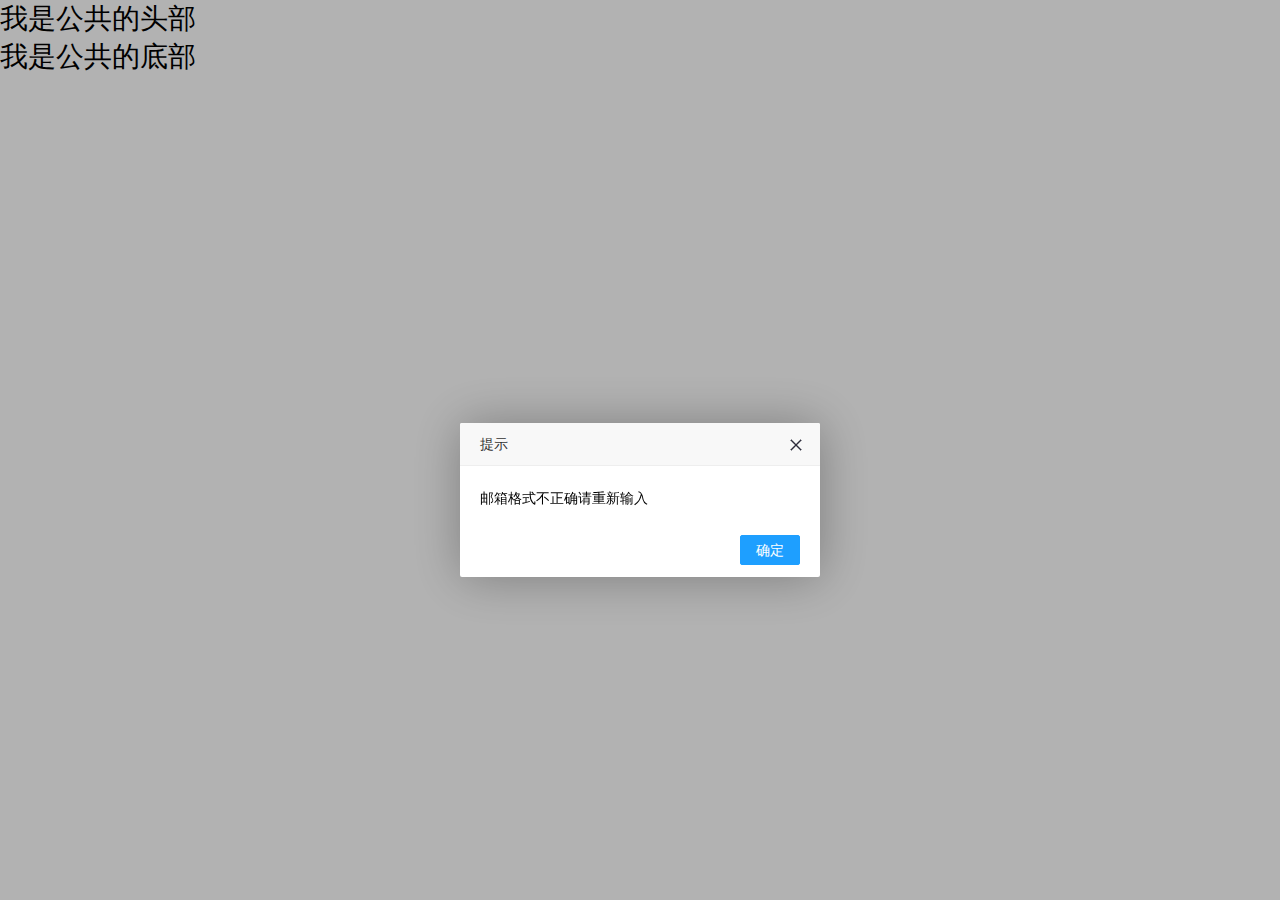
<file: pcTemplate/index.html>
<!--
 * @Description: 模板页面
 * @fileName: index.html
 * @Author: LiSuwan
 * @Date: 2020-01-09 11:27:04
 * @LastEditors: longhaiyan
 * @LastEditTime: 2020-04-13 08:47:32
 -->
<!DOCTYPE html>
<html lang="en">

<head>
    <meta charset="UTF-8">
    <meta name="viewport" content="width=device-width, initial-scale=1.0">
    <meta http-equiv="X-UA-Compatible" content="ie=edge">
    <meta name="Author" content="南京贞观互联网科技有限公司,http://www.chemguan.com/">
    <meta name="copyright" content="">
    <title>模板页面</title>
    <script type="text/javascript" src="lib/jquery-1.9.1.min.js"></script>
    <!-- 写响应式网站引入bootstrap.min.js,非响应式不需要引入 -->
    <script type="text/javascript" src="lib/bootstrap.min.js"></script>
    <link rel="stylesheet" href="lib/layui/css/layui.css">
    <script type="text/javascript" src="lib/layui/layui.all.js"></script>
    <script type="text/javascript" src="js/utils/regExp.js"></script>
    <script type="text/javascript" src="js/utils/util.js"></script>
    <script type="text/javascript" src="js/utils/http.js"></script>
    <script type="text/javascript">
        $(function () {
            $("#header").load("./include/top.html");
            $("#footer").load("./include/bottom.html");
        })
    </script>
    <!--[if lt IE 9]>
        <script type="text/javascript" src="lib/html5shiv.v3.72.min.js"></script>
        <script type="text/javascript" src="lib/respond.min.js"></script>
    <![endif]-->
</head>

<body>
    <!--头部 开始-->
    <div id="header"></div>
    <!--头部 结束-->


    <!--底部 开始-->
    <div id="footer"></div>
    <!--底部 结束-->
    <script type="text/javascript">
    /**
         * @Description: 
         * @Author: LiSuwan
         * @Date: 2020-01-10 11:46:11
         * @param {type} 
         * @return: 
         */
        checkEmail(1234) //调用util.js的方法示例 使用的时候需要删除
    </script>
</body>

</html>
</file>
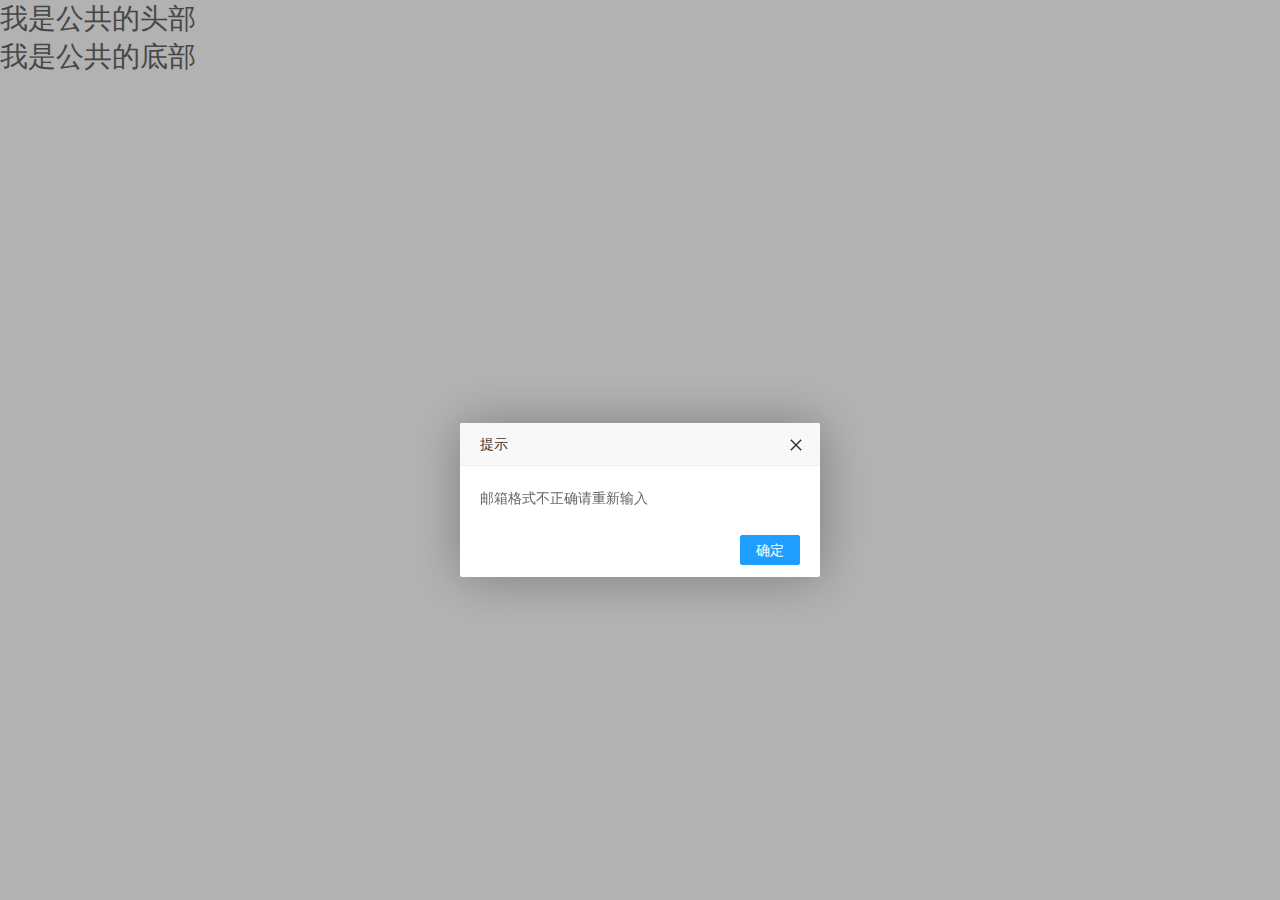
<file: pcTemplate/模板.html>
<!--
 * @Description: 模板页面
 * @fileName: index.html
 * @Author: LiSuwan
 * @Date: 2020-01-09 11:27:04
 * @LastEditors: CaoChen
 * @LastEditTime: 2020-04-13 20:40:57
 -->
<!DOCTYPE html>
<html lang="en">

<head>
    <meta charset="UTF-8">
    <meta name="viewport" content="width=device-width, initial-scale=1.0">
    <meta http-equiv="X-UA-Compatible" content="ie=edge">
    <meta name="Author" content="南京贞观互联网科技有限公司,http://www.chemguan.com/">
    <meta name="copyright" content="九州奇士">
    <title>模板页面</title>
    <script type="text/javascript" src="lib/jquery-1.9.1.min.js"></script>
    <!-- 写响应式网站引入bootstrap.min.js,非响应式不需要引入 -->
    <script type="text/javascript" src="lib/bootstrap.min.js"></script>
    <link rel="stylesheet" href="lib/layui/css/layui.css">
    <script type="text/javascript" src="lib/layui/layui.all.js"></script>
    <script type="text/javascript" src="js/utils/regExp.js"></script>
    <script type="text/javascript" src="js/utils/util.js"></script>
    <script type="text/javascript" src="js/utils/http.js"></script>
    <link rel="shortcut icon" href="images/favicon.ico" />
    <link rel="stylesheet" href="css/base.css">
    <link rel="stylesheet" href="css/pulicStyle.css">
    <script type="text/javascript">
        $(function () {
            $("#header").load("./include/top.html");
            $("#footer").load("./include/bottom.html");
        })
    </script>
    <!--[if lt IE 9]>
        <script type="text/javascript" src="lib/html5shiv.v3.72.min.js"></script>
        <script type="text/javascript" src="lib/respond.min.js"></script>
    <![endif]-->
</head>

<body>
    <!--头部 开始-->
    <div id="header"></div>
    <!--头部 结束-->


    <!--底部 开始-->
    <div id="footer"></div>
    <!--底部 结束-->
    <script type="text/javascript">
    /**
         * @Description: 
         * @Author: LiSuwan
         * @Date: 2020-01-10 11:46:11
         * @param {type} 
         * @return: 
         */
        checkEmail(1234) //调用util.js的方法示例 使用的时候需要删除
    </script>
</body>

</html>
</file>
<file: pcTemplate/lib/layui/css/layui.css>
/** layui-v2.5.5 MIT License By https://www.layui.com */
 .layui-inline,img{display:inline-block;vertical-align:middle}h1,h2,h3,h4,h5,h6{font-weight:400}.layui-edge,.layui-header,.layui-inline,.layui-main{position:relative}.layui-body,.layui-edge,.layui-elip{overflow:hidden}.layui-btn,.layui-edge,.layui-inline,img{vertical-align:middle}.layui-btn,.layui-disabled,.layui-icon,.layui-unselect{-moz-user-select:none;-webkit-user-select:none;-ms-user-select:none}.layui-elip,.layui-form-checkbox span,.layui-form-pane .layui-form-label{text-overflow:ellipsis;white-space:nowrap}.layui-breadcrumb,.layui-tree-btnGroup{visibility:hidden}blockquote,body,button,dd,div,dl,dt,form,h1,h2,h3,h4,h5,h6,input,li,ol,p,pre,td,textarea,th,ul{margin:0;padding:0;-webkit-tap-highlight-color:rgba(0,0,0,0)}a:active,a:hover{outline:0}img{border:none}li{list-style:none}table{border-collapse:collapse;border-spacing:0}h4,h5,h6{font-size:100%}button,input,optgroup,option,select,textarea{font-family:inherit;font-size:inherit;font-style:inherit;font-weight:inherit;outline:0}pre{white-space:pre-wrap;white-space:-moz-pre-wrap;white-space:-pre-wrap;white-space:-o-pre-wrap;word-wrap:break-word}body{line-height:24px;font:14px Helvetica Neue,Helvetica,PingFang SC,Tahoma,Arial,sans-serif}hr{height:1px;margin:10px 0;border:0;clear:both}a{color:#333;text-decoration:none}a:hover{color:#777}a cite{font-style:normal;*cursor:pointer}.layui-border-box,.layui-border-box *{box-sizing:border-box}.layui-box,.layui-box *{box-sizing:content-box}.layui-clear{clear:both;*zoom:1}.layui-clear:after{content:'\20';clear:both;*zoom:1;display:block;height:0}.layui-inline{*display:inline;*zoom:1}.layui-edge{display:inline-block;width:0;height:0;border-width:6px;border-style:dashed;border-color:transparent}.layui-edge-top{top:-4px;border-bottom-color:#999;border-bottom-style:solid}.layui-edge-right{border-left-color:#999;border-left-style:solid}.layui-edge-bottom{top:2px;border-top-color:#999;border-top-style:solid}.layui-edge-left{border-right-color:#999;border-right-style:solid}.layui-disabled,.layui-disabled:hover{color:#d2d2d2!important;cursor:not-allowed!important}.layui-circle{border-radius:100%}.layui-show{display:block!important}.layui-hide{display:none!important}@font-face{font-family:layui-icon;src:url(../font/iconfont.eot?v=250);src:url(../font/iconfont.eot?v=250#iefix) format('embedded-opentype'),url(../font/iconfont.woff2?v=250) format('woff2'),url(../font/iconfont.woff?v=250) format('woff'),url(../font/iconfont.ttf?v=250) format('truetype'),url(../font/iconfont.svg?v=250#layui-icon) format('svg')}.layui-icon{font-family:layui-icon!important;font-size:16px;font-style:normal;-webkit-font-smoothing:antialiased;-moz-osx-font-smoothing:grayscale}.layui-icon-reply-fill:before{content:"\e611"}.layui-icon-set-fill:before{content:"\e614"}.layui-icon-menu-fill:before{content:"\e60f"}.layui-icon-search:before{content:"\e615"}.layui-icon-share:before{content:"\e641"}.layui-icon-set-sm:before{content:"\e620"}.layui-icon-engine:before{content:"\e628"}.layui-icon-close:before{content:"\1006"}.layui-icon-close-fill:before{content:"\1007"}.layui-icon-chart-screen:before{content:"\e629"}.layui-icon-star:before{content:"\e600"}.layui-icon-circle-dot:before{content:"\e617"}.layui-icon-chat:before{content:"\e606"}.layui-icon-release:before{content:"\e609"}.layui-icon-list:before{content:"\e60a"}.layui-icon-chart:before{content:"\e62c"}.layui-icon-ok-circle:before{content:"\1005"}.layui-icon-layim-theme:before{content:"\e61b"}.layui-icon-table:before{content:"\e62d"}.layui-icon-right:before{content:"\e602"}.layui-icon-left:before{content:"\e603"}.layui-icon-cart-simple:before{content:"\e698"}.layui-icon-face-cry:before{content:"\e69c"}.layui-icon-face-smile:before{content:"\e6af"}.layui-icon-survey:before{content:"\e6b2"}.layui-icon-tree:before{content:"\e62e"}.layui-icon-upload-circle:before{content:"\e62f"}.layui-icon-add-circle:before{content:"\e61f"}.layui-icon-download-circle:before{content:"\e601"}.layui-icon-templeate-1:before{content:"\e630"}.layui-icon-util:before{content:"\e631"}.layui-icon-face-surprised:before{content:"\e664"}.layui-icon-edit:before{content:"\e642"}.layui-icon-speaker:before{content:"\e645"}.layui-icon-down:before{content:"\e61a"}.layui-icon-file:before{content:"\e621"}.layui-icon-layouts:before{content:"\e632"}.layui-icon-rate-half:before{content:"\e6c9"}.layui-icon-add-circle-fine:before{content:"\e608"}.layui-icon-prev-circle:before{content:"\e633"}.layui-icon-read:before{content:"\e705"}.layui-icon-404:before{content:"\e61c"}.layui-icon-carousel:before{content:"\e634"}.layui-icon-help:before{content:"\e607"}.layui-icon-code-circle:before{content:"\e635"}.layui-icon-water:before{content:"\e636"}.layui-icon-username:before{content:"\e66f"}.layui-icon-find-fill:before{content:"\e670"}.layui-icon-about:before{content:"\e60b"}.layui-icon-location:before{content:"\e715"}.layui-icon-up:before{content:"\e619"}.layui-icon-pause:before{content:"\e651"}.layui-icon-date:before{content:"\e637"}.layui-icon-layim-uploadfile:before{content:"\e61d"}.layui-icon-delete:before{content:"\e640"}.layui-icon-play:before{content:"\e652"}.layui-icon-top:before{content:"\e604"}.layui-icon-friends:before{content:"\e612"}.layui-icon-refresh-3:before{content:"\e9aa"}.layui-icon-ok:before{content:"\e605"}.layui-icon-layer:before{content:"\e638"}.layui-icon-face-smile-fine:before{content:"\e60c"}.layui-icon-dollar:before{content:"\e659"}.layui-icon-group:before{content:"\e613"}.layui-icon-layim-download:before{content:"\e61e"}.layui-icon-picture-fine:before{content:"\e60d"}.layui-icon-link:before{content:"\e64c"}.layui-icon-diamond:before{content:"\e735"}.layui-icon-log:before{content:"\e60e"}.layui-icon-rate-solid:before{content:"\e67a"}.layui-icon-fonts-del:before{content:"\e64f"}.layui-icon-unlink:before{content:"\e64d"}.layui-icon-fonts-clear:before{content:"\e639"}.layui-icon-triangle-r:before{content:"\e623"}.layui-icon-circle:before{content:"\e63f"}.layui-icon-radio:before{content:"\e643"}.layui-icon-align-center:before{content:"\e647"}.layui-icon-align-right:before{content:"\e648"}.layui-icon-align-left:before{content:"\e649"}.layui-icon-loading-1:before{content:"\e63e"}.layui-icon-return:before{content:"\e65c"}.layui-icon-fonts-strong:before{content:"\e62b"}.layui-icon-upload:before{content:"\e67c"}.layui-icon-dialogue:before{content:"\e63a"}.layui-icon-video:before{content:"\e6ed"}.layui-icon-headset:before{content:"\e6fc"}.layui-icon-cellphone-fine:before{content:"\e63b"}.layui-icon-add-1:before{content:"\e654"}.layui-icon-face-smile-b:before{content:"\e650"}.layui-icon-fonts-html:before{content:"\e64b"}.layui-icon-form:before{content:"\e63c"}.layui-icon-cart:before{content:"\e657"}.layui-icon-camera-fill:before{content:"\e65d"}.layui-icon-tabs:before{content:"\e62a"}.layui-icon-fonts-code:before{content:"\e64e"}.layui-icon-fire:before{content:"\e756"}.layui-icon-set:before{content:"\e716"}.layui-icon-fonts-u:before{content:"\e646"}.layui-icon-triangle-d:before{content:"\e625"}.layui-icon-tips:before{content:"\e702"}.layui-icon-picture:before{content:"\e64a"}.layui-icon-more-vertical:before{content:"\e671"}.layui-icon-flag:before{content:"\e66c"}.layui-icon-loading:before{content:"\e63d"}.layui-icon-fonts-i:before{content:"\e644"}.layui-icon-refresh-1:before{content:"\e666"}.layui-icon-rmb:before{content:"\e65e"}.layui-icon-home:before{content:"\e68e"}.layui-icon-user:before{content:"\e770"}.layui-icon-notice:before{content:"\e667"}.layui-icon-login-weibo:before{content:"\e675"}.layui-icon-voice:before{content:"\e688"}.layui-icon-upload-drag:before{content:"\e681"}.layui-icon-login-qq:before{content:"\e676"}.layui-icon-snowflake:before{content:"\e6b1"}.layui-icon-file-b:before{content:"\e655"}.layui-icon-template:before{content:"\e663"}.layui-icon-auz:before{content:"\e672"}.layui-icon-console:before{content:"\e665"}.layui-icon-app:before{content:"\e653"}.layui-icon-prev:before{content:"\e65a"}.layui-icon-website:before{content:"\e7ae"}.layui-icon-next:before{content:"\e65b"}.layui-icon-component:before{content:"\e857"}.layui-icon-more:before{content:"\e65f"}.layui-icon-login-wechat:before{content:"\e677"}.layui-icon-shrink-right:before{content:"\e668"}.layui-icon-spread-left:before{content:"\e66b"}.layui-icon-camera:before{content:"\e660"}.layui-icon-note:before{content:"\e66e"}.layui-icon-refresh:before{content:"\e669"}.layui-icon-female:before{content:"\e661"}.layui-icon-male:before{content:"\e662"}.layui-icon-password:before{content:"\e673"}.layui-icon-senior:before{content:"\e674"}.layui-icon-theme:before{content:"\e66a"}.layui-icon-tread:before{content:"\e6c5"}.layui-icon-praise:before{content:"\e6c6"}.layui-icon-star-fill:before{content:"\e658"}.layui-icon-rate:before{content:"\e67b"}.layui-icon-template-1:before{content:"\e656"}.layui-icon-vercode:before{content:"\e679"}.layui-icon-cellphone:before{content:"\e678"}.layui-icon-screen-full:before{content:"\e622"}.layui-icon-screen-restore:before{content:"\e758"}.layui-icon-cols:before{content:"\e610"}.layui-icon-export:before{content:"\e67d"}.layui-icon-print:before{content:"\e66d"}.layui-icon-slider:before{content:"\e714"}.layui-icon-addition:before{content:"\e624"}.layui-icon-subtraction:before{content:"\e67e"}.layui-icon-service:before{content:"\e626"}.layui-icon-transfer:before{content:"\e691"}.layui-main{width:1140px;margin:0 auto}.layui-header{z-index:1000;height:60px}.layui-header a:hover{transition:all .5s;-webkit-transition:all .5s}.layui-side{position:fixed;left:0;top:0;bottom:0;z-index:999;width:200px;overflow-x:hidden}.layui-side-scroll{position:relative;width:220px;height:100%;overflow-x:hidden}.layui-body{position:absolute;left:200px;right:0;top:0;bottom:0;z-index:998;width:auto;overflow-y:auto;box-sizing:border-box}.layui-layout-body{overflow:hidden}.layui-layout-admin .layui-header{background-color:#23262E}.layui-layout-admin .layui-side{top:60px;width:200px;overflow-x:hidden}.layui-layout-admin .layui-body{position:fixed;top:60px;bottom:44px}.layui-layout-admin .layui-main{width:auto;margin:0 15px}.layui-layout-admin .layui-footer{position:fixed;left:200px;right:0;bottom:0;height:44px;line-height:44px;padding:0 15px;background-color:#eee}.layui-layout-admin .layui-logo{position:absolute;left:0;top:0;width:200px;height:100%;line-height:60px;text-align:center;color:#009688;font-size:16px}.layui-layout-admin .layui-header .layui-nav{background:0 0}.layui-layout-left{position:absolute!important;left:200px;top:0}.layui-layout-right{position:absolute!important;right:0;top:0}.layui-container{position:relative;margin:0 auto;padding:0 15px;box-sizing:border-box}.layui-fluid{position:relative;margin:0 auto;padding:0 15px}.layui-row:after,.layui-row:before{content:'';display:block;clear:both}.layui-col-lg1,.layui-col-lg10,.layui-col-lg11,.layui-col-lg12,.layui-col-lg2,.layui-col-lg3,.layui-col-lg4,.layui-col-lg5,.layui-col-lg6,.layui-col-lg7,.layui-col-lg8,.layui-col-lg9,.layui-col-md1,.layui-col-md10,.layui-col-md11,.layui-col-md12,.layui-col-md2,.layui-col-md3,.layui-col-md4,.layui-col-md5,.layui-col-md6,.layui-col-md7,.layui-col-md8,.layui-col-md9,.layui-col-sm1,.layui-col-sm10,.layui-col-sm11,.layui-col-sm12,.layui-col-sm2,.layui-col-sm3,.layui-col-sm4,.layui-col-sm5,.layui-col-sm6,.layui-col-sm7,.layui-col-sm8,.layui-col-sm9,.layui-col-xs1,.layui-col-xs10,.layui-col-xs11,.layui-col-xs12,.layui-col-xs2,.layui-col-xs3,.layui-col-xs4,.layui-col-xs5,.layui-col-xs6,.layui-col-xs7,.layui-col-xs8,.layui-col-xs9{position:relative;display:block;box-sizing:border-box}.layui-col-xs1,.layui-col-xs10,.layui-col-xs11,.layui-col-xs12,.layui-col-xs2,.layui-col-xs3,.layui-col-xs4,.layui-col-xs5,.layui-col-xs6,.layui-col-xs7,.layui-col-xs8,.layui-col-xs9{float:left}.layui-col-xs1{width:8.33333333%}.layui-col-xs2{width:16.66666667%}.layui-col-xs3{width:25%}.layui-col-xs4{width:33.33333333%}.layui-col-xs5{width:41.66666667%}.layui-col-xs6{width:50%}.layui-col-xs7{width:58.33333333%}.layui-col-xs8{width:66.66666667%}.layui-col-xs9{width:75%}.layui-col-xs10{width:83.33333333%}.layui-col-xs11{width:91.66666667%}.layui-col-xs12{width:100%}.layui-col-xs-offset1{margin-left:8.33333333%}.layui-col-xs-offset2{margin-left:16.66666667%}.layui-col-xs-offset3{margin-left:25%}.layui-col-xs-offset4{margin-left:33.33333333%}.layui-col-xs-offset5{margin-left:41.66666667%}.layui-col-xs-offset6{margin-left:50%}.layui-col-xs-offset7{margin-left:58.33333333%}.layui-col-xs-offset8{margin-left:66.66666667%}.layui-col-xs-offset9{margin-left:75%}.layui-col-xs-offset10{margin-left:83.33333333%}.layui-col-xs-offset11{margin-left:91.66666667%}.layui-col-xs-offset12{margin-left:100%}@media screen and (max-width:768px){.layui-hide-xs{display:none!important}.layui-show-xs-block{display:block!important}.layui-show-xs-inline{display:inline!important}.layui-show-xs-inline-block{display:inline-block!important}}@media screen and (min-width:768px){.layui-container{width:750px}.layui-hide-sm{display:none!important}.layui-show-sm-block{display:block!important}.layui-show-sm-inline{display:inline!important}.layui-show-sm-inline-block{display:inline-block!important}.layui-col-sm1,.layui-col-sm10,.layui-col-sm11,.layui-col-sm12,.layui-col-sm2,.layui-col-sm3,.layui-col-sm4,.layui-col-sm5,.layui-col-sm6,.layui-col-sm7,.layui-col-sm8,.layui-col-sm9{float:left}.layui-col-sm1{width:8.33333333%}.layui-col-sm2{width:16.66666667%}.layui-col-sm3{width:25%}.layui-col-sm4{width:33.33333333%}.layui-col-sm5{width:41.66666667%}.layui-col-sm6{width:50%}.layui-col-sm7{width:58.33333333%}.layui-col-sm8{width:66.66666667%}.layui-col-sm9{width:75%}.layui-col-sm10{width:83.33333333%}.layui-col-sm11{width:91.66666667%}.layui-col-sm12{width:100%}.layui-col-sm-offset1{margin-left:8.33333333%}.layui-col-sm-offset2{margin-left:16.66666667%}.layui-col-sm-offset3{margin-left:25%}.layui-col-sm-offset4{margin-left:33.33333333%}.layui-col-sm-offset5{margin-left:41.66666667%}.layui-col-sm-offset6{margin-left:50%}.layui-col-sm-offset7{margin-left:58.33333333%}.layui-col-sm-offset8{margin-left:66.66666667%}.layui-col-sm-offset9{margin-left:75%}.layui-col-sm-offset10{margin-left:83.33333333%}.layui-col-sm-offset11{margin-left:91.66666667%}.layui-col-sm-offset12{margin-left:100%}}@media screen and (min-width:992px){.layui-container{width:970px}.layui-hide-md{display:none!important}.layui-show-md-block{display:block!important}.layui-show-md-inline{display:inline!important}.layui-show-md-inline-block{display:inline-block!important}.layui-col-md1,.layui-col-md10,.layui-col-md11,.layui-col-md12,.layui-col-md2,.layui-col-md3,.layui-col-md4,.layui-col-md5,.layui-col-md6,.layui-col-md7,.layui-col-md8,.layui-col-md9{float:left}.layui-col-md1{width:8.33333333%}.layui-col-md2{width:16.66666667%}.layui-col-md3{width:25%}.layui-col-md4{width:33.33333333%}.layui-col-md5{width:41.66666667%}.layui-col-md6{width:50%}.layui-col-md7{width:58.33333333%}.layui-col-md8{width:66.66666667%}.layui-col-md9{width:75%}.layui-col-md10{width:83.33333333%}.layui-col-md11{width:91.66666667%}.layui-col-md12{width:100%}.layui-col-md-offset1{margin-left:8.33333333%}.layui-col-md-offset2{margin-left:16.66666667%}.layui-col-md-offset3{margin-left:25%}.layui-col-md-offset4{margin-left:33.33333333%}.layui-col-md-offset5{margin-left:41.66666667%}.layui-col-md-offset6{margin-left:50%}.layui-col-md-offset7{margin-left:58.33333333%}.layui-col-md-offset8{margin-left:66.66666667%}.layui-col-md-offset9{margin-left:75%}.layui-col-md-offset10{margin-left:83.33333333%}.layui-col-md-offset11{margin-left:91.66666667%}.layui-col-md-offset12{margin-left:100%}}@media screen and (min-width:1200px){.layui-container{width:1170px}.layui-hide-lg{display:none!important}.layui-show-lg-block{display:block!important}.layui-show-lg-inline{display:inline!important}.layui-show-lg-inline-block{display:inline-block!important}.layui-col-lg1,.layui-col-lg10,.layui-col-lg11,.layui-col-lg12,.layui-col-lg2,.layui-col-lg3,.layui-col-lg4,.layui-col-lg5,.layui-col-lg6,.layui-col-lg7,.layui-col-lg8,.layui-col-lg9{float:left}.layui-col-lg1{width:8.33333333%}.layui-col-lg2{width:16.66666667%}.layui-col-lg3{width:25%}.layui-col-lg4{width:33.33333333%}.layui-col-lg5{width:41.66666667%}.layui-col-lg6{width:50%}.layui-col-lg7{width:58.33333333%}.layui-col-lg8{width:66.66666667%}.layui-col-lg9{width:75%}.layui-col-lg10{width:83.33333333%}.layui-col-lg11{width:91.66666667%}.layui-col-lg12{width:100%}.layui-col-lg-offset1{margin-left:8.33333333%}.layui-col-lg-offset2{margin-left:16.66666667%}.layui-col-lg-offset3{margin-left:25%}.layui-col-lg-offset4{margin-left:33.33333333%}.layui-col-lg-offset5{margin-left:41.66666667%}.layui-col-lg-offset6{margin-left:50%}.layui-col-lg-offset7{margin-left:58.33333333%}.layui-col-lg-offset8{margin-left:66.66666667%}.layui-col-lg-offset9{margin-left:75%}.layui-col-lg-offset10{margin-left:83.33333333%}.layui-col-lg-offset11{margin-left:91.66666667%}.layui-col-lg-offset12{margin-left:100%}}.layui-col-space1{margin:-.5px}.layui-col-space1>*{padding:.5px}.layui-col-space3{margin:-1.5px}.layui-col-space3>*{padding:1.5px}.layui-col-space5{margin:-2.5px}.layui-col-space5>*{padding:2.5px}.layui-col-space8{margin:-3.5px}.layui-col-space8>*{padding:3.5px}.layui-col-space10{margin:-5px}.layui-col-space10>*{padding:5px}.layui-col-space12{margin:-6px}.layui-col-space12>*{padding:6px}.layui-col-space15{margin:-7.5px}.layui-col-space15>*{padding:7.5px}.layui-col-space18{margin:-9px}.layui-col-space18>*{padding:9px}.layui-col-space20{margin:-10px}.layui-col-space20>*{padding:10px}.layui-col-space22{margin:-11px}.layui-col-space22>*{padding:11px}.layui-col-space25{margin:-12.5px}.layui-col-space25>*{padding:12.5px}.layui-col-space30{margin:-15px}.layui-col-space30>*{padding:15px}.layui-btn,.layui-input,.layui-select,.layui-textarea,.layui-upload-button{outline:0;-webkit-appearance:none;transition:all .3s;-webkit-transition:all .3s;box-sizing:border-box}.layui-elem-quote{margin-bottom:10px;padding:15px;line-height:22px;border-left:5px solid #009688;border-radius:0 2px 2px 0;background-color:#f2f2f2}.layui-quote-nm{border-style:solid;border-width:1px 1px 1px 5px;background:0 0}.layui-elem-field{margin-bottom:10px;padding:0;border-width:1px;border-style:solid}.layui-elem-field legend{margin-left:20px;padding:0 10px;font-size:20px;font-weight:300}.layui-field-title{margin:10px 0 20px;border-width:1px 0 0}.layui-field-box{padding:10px 15px}.layui-field-title .layui-field-box{padding:10px 0}.layui-progress{position:relative;height:6px;border-radius:20px;background-color:#e2e2e2}.layui-progress-bar{position:absolute;left:0;top:0;width:0;max-width:100%;height:6px;border-radius:20px;text-align:right;background-color:#5FB878;transition:all .3s;-webkit-transition:all .3s}.layui-progress-big,.layui-progress-big .layui-progress-bar{height:18px;line-height:18px}.layui-progress-text{position:relative;top:-20px;line-height:18px;font-size:12px;color:#666}.layui-progress-big .layui-progress-text{position:static;padding:0 10px;color:#fff}.layui-collapse{border-width:1px;border-style:solid;border-radius:2px}.layui-colla-content,.layui-colla-item{border-top-width:1px;border-top-style:solid}.layui-colla-item:first-child{border-top:none}.layui-colla-title{position:relative;height:42px;line-height:42px;padding:0 15px 0 35px;color:#333;background-color:#f2f2f2;cursor:pointer;font-size:14px;overflow:hidden}.layui-colla-content{display:none;padding:10px 15px;line-height:22px;color:#666}.layui-colla-icon{position:absolute;left:15px;top:0;font-size:14px}.layui-card{margin-bottom:15px;border-radius:2px;background-color:#fff;box-shadow:0 1px 2px 0 rgba(0,0,0,.05)}.layui-card:last-child{margin-bottom:0}.layui-card-header{position:relative;height:42px;line-height:42px;padding:0 15px;border-bottom:1px solid #f6f6f6;color:#333;border-radius:2px 2px 0 0;font-size:14px}.layui-bg-black,.layui-bg-blue,.layui-bg-cyan,.layui-bg-green,.layui-bg-orange,.layui-bg-red{color:#fff!important}.layui-card-body{position:relative;padding:10px 15px;line-height:24px}.layui-card-body[pad15]{padding:15px}.layui-card-body[pad20]{padding:20px}.layui-card-body .layui-table{margin:5px 0}.layui-card .layui-tab{margin:0}.layui-panel-window{position:relative;padding:15px;border-radius:0;border-top:5px solid #E6E6E6;background-color:#fff}.layui-auxiliar-moving{position:fixed;left:0;right:0;top:0;bottom:0;width:100%;height:100%;background:0 0;z-index:9999999999}.layui-form-label,.layui-form-mid,.layui-form-select,.layui-input-block,.layui-input-inline,.layui-textarea{position:relative}.layui-bg-red{background-color:#FF5722!important}.layui-bg-orange{background-color:#FFB800!important}.layui-bg-green{background-color:#009688!important}.layui-bg-cyan{background-color:#2F4056!important}.layui-bg-blue{background-color:#1E9FFF!important}.layui-bg-black{background-color:#393D49!important}.layui-bg-gray{background-color:#eee!important;color:#666!important}.layui-badge-rim,.layui-colla-content,.layui-colla-item,.layui-collapse,.layui-elem-field,.layui-form-pane .layui-form-item[pane],.layui-form-pane .layui-form-label,.layui-input,.layui-layedit,.layui-layedit-tool,.layui-quote-nm,.layui-select,.layui-tab-bar,.layui-tab-card,.layui-tab-title,.layui-tab-title .layui-this:after,.layui-textarea{border-color:#e6e6e6}.layui-timeline-item:before,hr{background-color:#e6e6e6}.layui-text{line-height:22px;font-size:14px;color:#666}.layui-text h1,.layui-text h2,.layui-text h3{font-weight:500;color:#333}.layui-text h1{font-size:30px}.layui-text h2{font-size:24px}.layui-text h3{font-size:18px}.layui-text a:not(.layui-btn){color:#01AAED}.layui-text a:not(.layui-btn):hover{text-decoration:underline}.layui-text ul{padding:5px 0 5px 15px}.layui-text ul li{margin-top:5px;list-style-type:disc}.layui-text em,.layui-word-aux{color:#999!important;padding:0 5px!important}.layui-btn{display:inline-block;height:38px;line-height:38px;padding:0 18px;background-color:#009688;color:#fff;white-space:nowrap;text-align:center;font-size:14px;border:none;border-radius:2px;cursor:pointer}.layui-btn:hover{opacity:.8;filter:alpha(opacity=80);color:#fff}.layui-btn:active{opacity:1;filter:alpha(opacity=100)}.layui-btn+.layui-btn{margin-left:10px}.layui-btn-container{font-size:0}.layui-btn-container .layui-btn{margin-right:10px;margin-bottom:10px}.layui-btn-container .layui-btn+.layui-btn{margin-left:0}.layui-table .layui-btn-container .layui-btn{margin-bottom:9px}.layui-btn-radius{border-radius:100px}.layui-btn .layui-icon{margin-right:3px;font-size:18px;vertical-align:bottom;vertical-align:middle\9}.layui-btn-primary{border:1px solid #C9C9C9;background-color:#fff;color:#555}.layui-btn-primary:hover{border-color:#009688;color:#333}.layui-btn-normal{background-color:#1E9FFF}.layui-btn-warm{background-color:#FFB800}.layui-btn-danger{background-color:#FF5722}.layui-btn-checked{background-color:#5FB878}.layui-btn-disabled,.layui-btn-disabled:active,.layui-btn-disabled:hover{border:1px solid #e6e6e6;background-color:#FBFBFB;color:#C9C9C9;cursor:not-allowed;opacity:1}.layui-btn-lg{height:44px;line-height:44px;padding:0 25px;font-size:16px}.layui-btn-sm{height:30px;line-height:30px;padding:0 10px;font-size:12px}.layui-btn-sm i{font-size:16px!important}.layui-btn-xs{height:22px;line-height:22px;padding:0 5px;font-size:12px}.layui-btn-xs i{font-size:14px!important}.layui-btn-group{display:inline-block;vertical-align:middle;font-size:0}.layui-btn-group .layui-btn{margin-left:0!important;margin-right:0!important;border-left:1px solid rgba(255,255,255,.5);border-radius:0}.layui-btn-group .layui-btn-primary{border-left:none}.layui-btn-group .layui-btn-primary:hover{border-color:#C9C9C9;color:#009688}.layui-btn-group .layui-btn:first-child{border-left:none;border-radius:2px 0 0 2px}.layui-btn-group .layui-btn-primary:first-child{border-left:1px solid #c9c9c9}.layui-btn-group .layui-btn:last-child{border-radius:0 2px 2px 0}.layui-btn-group .layui-btn+.layui-btn{margin-left:0}.layui-btn-group+.layui-btn-group{margin-left:10px}.layui-btn-fluid{width:100%}.layui-input,.layui-select,.layui-textarea{height:38px;line-height:1.3;line-height:38px\9;border-width:1px;border-style:solid;background-color:#fff;border-radius:2px}.layui-input::-webkit-input-placeholder,.layui-select::-webkit-input-placeholder,.layui-textarea::-webkit-input-placeholder{line-height:1.3}.layui-input,.layui-textarea{display:block;width:100%;padding-left:10px}.layui-input:hover,.layui-textarea:hover{border-color:#D2D2D2!important}.layui-input:focus,.layui-textarea:focus{border-color:#C9C9C9!important}.layui-textarea{min-height:100px;height:auto;line-height:20px;padding:6px 10px;resize:vertical}.layui-select{padding:0 10px}.layui-form input[type=checkbox],.layui-form input[type=radio],.layui-form select{display:none}.layui-form [lay-ignore]{display:initial}.layui-form-item{margin-bottom:15px;clear:both;*zoom:1}.layui-form-item:after{content:'\20';clear:both;*zoom:1;display:block;height:0}.layui-form-label{float:left;display:block;padding:9px 15px;width:80px;font-weight:400;line-height:20px;text-align:right}.layui-form-label-col{display:block;float:none;padding:9px 0;line-height:20px;text-align:left}.layui-form-item .layui-inline{margin-bottom:5px;margin-right:10px}.layui-input-block{margin-left:110px;min-height:36px}.layui-input-inline{display:inline-block;vertical-align:middle}.layui-form-item .layui-input-inline{float:left;width:190px;margin-right:10px}.layui-form-text .layui-input-inline{width:auto}.layui-form-mid{float:left;display:block;padding:9px 0!important;line-height:20px;margin-right:10px}.layui-form-danger+.layui-form-select .layui-input,.layui-form-danger:focus{border-color:#FF5722!important}.layui-form-select .layui-input{padding-right:30px;cursor:pointer}.layui-form-select .layui-edge{position:absolute;right:10px;top:50%;margin-top:-3px;cursor:pointer;border-width:6px;border-top-color:#c2c2c2;border-top-style:solid;transition:all .3s;-webkit-transition:all .3s}.layui-form-select dl{display:none;position:absolute;left:0;top:42px;padding:5px 0;z-index:899;min-width:100%;border:1px solid #d2d2d2;max-height:300px;overflow-y:auto;background-color:#fff;border-radius:2px;box-shadow:0 2px 4px rgba(0,0,0,.12);box-sizing:border-box}.layui-form-select dl dd,.layui-form-select dl dt{padding:0 10px;line-height:36px;white-space:nowrap;overflow:hidden;text-overflow:ellipsis}.layui-form-select dl dt{font-size:12px;color:#999}.layui-form-select dl dd{cursor:pointer}.layui-form-select dl dd:hover{background-color:#f2f2f2;-webkit-transition:.5s all;transition:.5s all}.layui-form-select .layui-select-group dd{padding-left:20px}.layui-form-select dl dd.layui-select-tips{padding-left:10px!important;color:#999}.layui-form-select dl dd.layui-this{background-color:#5FB878;color:#fff}.layui-form-checkbox,.layui-form-select dl dd.layui-disabled{background-color:#fff}.layui-form-selected dl{display:block}.layui-form-checkbox,.layui-form-checkbox *,.layui-form-switch{display:inline-block;vertical-align:middle}.layui-form-selected .layui-edge{margin-top:-9px;-webkit-transform:rotate(180deg);transform:rotate(180deg);margin-top:-3px\9}:root .layui-form-selected .layui-edge{margin-top:-9px\0/IE9}.layui-form-selectup dl{top:auto;bottom:42px}.layui-select-none{margin:5px 0;text-align:center;color:#999}.layui-select-disabled .layui-disabled{border-color:#eee!important}.layui-select-disabled .layui-edge{border-top-color:#d2d2d2}.layui-form-checkbox{position:relative;height:30px;line-height:30px;margin-right:10px;padding-right:30px;cursor:pointer;font-size:0;-webkit-transition:.1s linear;transition:.1s linear;box-sizing:border-box}.layui-form-checkbox span{padding:0 10px;height:100%;font-size:14px;border-radius:2px 0 0 2px;background-color:#d2d2d2;color:#fff;overflow:hidden}.layui-form-checkbox:hover span{background-color:#c2c2c2}.layui-form-checkbox i{position:absolute;right:0;top:0;width:30px;height:28px;border:1px solid #d2d2d2;border-left:none;border-radius:0 2px 2px 0;color:#fff;font-size:20px;text-align:center}.layui-form-checkbox:hover i{border-color:#c2c2c2;color:#c2c2c2}.layui-form-checked,.layui-form-checked:hover{border-color:#5FB878}.layui-form-checked span,.layui-form-checked:hover span{background-color:#5FB878}.layui-form-checked i,.layui-form-checked:hover i{color:#5FB878}.layui-form-item .layui-form-checkbox{margin-top:4px}.layui-form-checkbox[lay-skin=primary]{height:auto!important;line-height:normal!important;min-width:18px;min-height:18px;border:none!important;margin-right:0;padding-left:28px;padding-right:0;background:0 0}.layui-form-checkbox[lay-skin=primary] span{padding-left:0;padding-right:15px;line-height:18px;background:0 0;color:#666}.layui-form-checkbox[lay-skin=primary] i{right:auto;left:0;width:16px;height:16px;line-height:16px;border:1px solid #d2d2d2;font-size:12px;border-radius:2px;background-color:#fff;-webkit-transition:.1s linear;transition:.1s linear}.layui-form-checkbox[lay-skin=primary]:hover i{border-color:#5FB878;color:#fff}.layui-form-checked[lay-skin=primary] i{border-color:#5FB878!important;background-color:#5FB878;color:#fff}.layui-checkbox-disbaled[lay-skin=primary] span{background:0 0!important;color:#c2c2c2}.layui-checkbox-disbaled[lay-skin=primary]:hover i{border-color:#d2d2d2}.layui-form-item .layui-form-checkbox[lay-skin=primary]{margin-top:10px}.layui-form-switch{position:relative;height:22px;line-height:22px;min-width:35px;padding:0 5px;margin-top:8px;border:1px solid #d2d2d2;border-radius:20px;cursor:pointer;background-color:#fff;-webkit-transition:.1s linear;transition:.1s linear}.layui-form-switch i{position:absolute;left:5px;top:3px;width:16px;height:16px;border-radius:20px;background-color:#d2d2d2;-webkit-transition:.1s linear;transition:.1s linear}.layui-form-switch em{position:relative;top:0;width:25px;margin-left:21px;padding:0!important;text-align:center!important;color:#999!important;font-style:normal!important;font-size:12px}.layui-form-onswitch{border-color:#5FB878;background-color:#5FB878}.layui-checkbox-disbaled,.layui-checkbox-disbaled i{border-color:#e2e2e2!important}.layui-form-onswitch i{left:100%;margin-left:-21px;background-color:#fff}.layui-form-onswitch em{margin-left:5px;margin-right:21px;color:#fff!important}.layui-checkbox-disbaled span{background-color:#e2e2e2!important}.layui-checkbox-disbaled:hover i{color:#fff!important}[lay-radio]{display:none}.layui-form-radio,.layui-form-radio *{display:inline-block;vertical-align:middle}.layui-form-radio{line-height:28px;margin:6px 10px 0 0;padding-right:10px;cursor:pointer;font-size:0}.layui-form-radio *{font-size:14px}.layui-form-radio>i{margin-right:8px;font-size:22px;color:#c2c2c2}.layui-form-radio>i:hover,.layui-form-radioed>i{color:#5FB878}.layui-radio-disbaled>i{color:#e2e2e2!important}.layui-form-pane .layui-form-label{width:110px;padding:8px 15px;height:38px;line-height:20px;border-width:1px;border-style:solid;border-radius:2px 0 0 2px;text-align:center;background-color:#FBFBFB;overflow:hidden;box-sizing:border-box}.layui-form-pane .layui-input-inline{margin-left:-1px}.layui-form-pane .layui-input-block{margin-left:110px;left:-1px}.layui-form-pane .layui-input{border-radius:0 2px 2px 0}.layui-form-pane .layui-form-text .layui-form-label{float:none;width:100%;border-radius:2px;box-sizing:border-box;text-align:left}.layui-form-pane .layui-form-text .layui-input-inline{display:block;margin:0;top:-1px;clear:both}.layui-form-pane .layui-form-text .layui-input-block{margin:0;left:0;top:-1px}.layui-form-pane .layui-form-text .layui-textarea{min-height:100px;border-radius:0 0 2px 2px}.layui-form-pane .layui-form-checkbox{margin:4px 0 4px 10px}.layui-form-pane .layui-form-radio,.layui-form-pane .layui-form-switch{margin-top:6px;margin-left:10px}.layui-form-pane .layui-form-item[pane]{position:relative;border-width:1px;border-style:solid}.layui-form-pane .layui-form-item[pane] .layui-form-label{position:absolute;left:0;top:0;height:100%;border-width:0 1px 0 0}.layui-form-pane .layui-form-item[pane] .layui-input-inline{margin-left:110px}@media screen and (max-width:450px){.layui-form-item .layui-form-label{text-overflow:ellipsis;overflow:hidden;white-space:nowrap}.layui-form-item .layui-inline{display:block;margin-right:0;margin-bottom:20px;clear:both}.layui-form-item .layui-inline:after{content:'\20';clear:both;display:block;height:0}.layui-form-item .layui-input-inline{display:block;float:none;left:-3px;width:auto;margin:0 0 10px 112px}.layui-form-item .layui-input-inline+.layui-form-mid{margin-left:110px;top:-5px;padding:0}.layui-form-item .layui-form-checkbox{margin-right:5px;margin-bottom:5px}}.layui-layedit{border-width:1px;border-style:solid;border-radius:2px}.layui-layedit-tool{padding:3px 5px;border-bottom-width:1px;border-bottom-style:solid;font-size:0}.layedit-tool-fixed{position:fixed;top:0;border-top:1px solid #e2e2e2}.layui-layedit-tool .layedit-tool-mid,.layui-layedit-tool .layui-icon{display:inline-block;vertical-align:middle;text-align:center;font-size:14px}.layui-layedit-tool .layui-icon{position:relative;width:32px;height:30px;line-height:30px;margin:3px 5px;color:#777;cursor:pointer;border-radius:2px}.layui-layedit-tool .layui-icon:hover{color:#393D49}.layui-layedit-tool .layui-icon:active{color:#000}.layui-layedit-tool .layedit-tool-active{background-color:#e2e2e2;color:#000}.layui-layedit-tool .layui-disabled,.layui-layedit-tool .layui-disabled:hover{color:#d2d2d2;cursor:not-allowed}.layui-layedit-tool .layedit-tool-mid{width:1px;height:18px;margin:0 10px;background-color:#d2d2d2}.layedit-tool-html{width:50px!important;font-size:30px!important}.layedit-tool-b,.layedit-tool-code,.layedit-tool-help{font-size:16px!important}.layedit-tool-d,.layedit-tool-face,.layedit-tool-image,.layedit-tool-unlink{font-size:18px!important}.layedit-tool-image input{position:absolute;font-size:0;left:0;top:0;width:100%;height:100%;opacity:.01;filter:Alpha(opacity=1);cursor:pointer}.layui-layedit-iframe iframe{display:block;width:100%}#LAY_layedit_code{overflow:hidden}.layui-laypage{display:inline-block;*display:inline;*zoom:1;vertical-align:middle;margin:10px 0;font-size:0}.layui-laypage>a:first-child,.layui-laypage>a:first-child em{border-radius:2px 0 0 2px}.layui-laypage>a:last-child,.layui-laypage>a:last-child em{border-radius:0 2px 2px 0}.layui-laypage>:first-child{margin-left:0!important}.layui-laypage>:last-child{margin-right:0!important}.layui-laypage a,.layui-laypage button,.layui-laypage input,.layui-laypage select,.layui-laypage span{border:1px solid #e2e2e2}.layui-laypage a,.layui-laypage span{display:inline-block;*display:inline;*zoom:1;vertical-align:middle;padding:0 15px;height:28px;line-height:28px;margin:0 -1px 5px 0;background-color:#fff;color:#333;font-size:12px}.layui-flow-more a *,.layui-laypage input,.layui-table-view select[lay-ignore]{display:inline-block}.layui-laypage a:hover{color:#009688}.layui-laypage em{font-style:normal}.layui-laypage .layui-laypage-spr{color:#999;font-weight:700}.layui-laypage a{text-decoration:none}.layui-laypage .layui-laypage-curr{position:relative}.layui-laypage .layui-laypage-curr em{position:relative;color:#fff}.layui-laypage .layui-laypage-curr .layui-laypage-em{position:absolute;left:-1px;top:-1px;padding:1px;width:100%;height:100%;background-color:#009688}.layui-laypage-em{border-radius:2px}.layui-laypage-next em,.layui-laypage-prev em{font-family:Sim sun;font-size:16px}.layui-laypage .layui-laypage-count,.layui-laypage .layui-laypage-limits,.layui-laypage .layui-laypage-refresh,.layui-laypage .layui-laypage-skip{margin-left:10px;margin-right:10px;padding:0;border:none}.layui-laypage .layui-laypage-limits,.layui-laypage .layui-laypage-refresh{vertical-align:top}.layui-laypage .layui-laypage-refresh i{font-size:18px;cursor:pointer}.layui-laypage select{height:22px;padding:3px;border-radius:2px;cursor:pointer}.layui-laypage .layui-laypage-skip{height:30px;line-height:30px;color:#999}.layui-laypage button,.layui-laypage input{height:30px;line-height:30px;border-radius:2px;vertical-align:top;background-color:#fff;box-sizing:border-box}.layui-laypage input{width:40px;margin:0 10px;padding:0 3px;text-align:center}.layui-laypage input:focus,.layui-laypage select:focus{border-color:#009688!important}.layui-laypage button{margin-left:10px;padding:0 10px;cursor:pointer}.layui-table,.layui-table-view{margin:10px 0}.layui-flow-more{margin:10px 0;text-align:center;color:#999;font-size:14px}.layui-flow-more a{height:32px;line-height:32px}.layui-flow-more a *{vertical-align:top}.layui-flow-more a cite{padding:0 20px;border-radius:3px;background-color:#eee;color:#333;font-style:normal}.layui-flow-more a cite:hover{opacity:.8}.layui-flow-more a i{font-size:30px;color:#737383}.layui-table{width:100%;background-color:#fff;color:#666}.layui-table tr{transition:all .3s;-webkit-transition:all .3s}.layui-table th{text-align:left;font-weight:400}.layui-table tbody tr:hover,.layui-table thead tr,.layui-table-click,.layui-table-header,.layui-table-hover,.layui-table-mend,.layui-table-patch,.layui-table-tool,.layui-table-total,.layui-table-total tr,.layui-table[lay-even] tr:nth-child(even){background-color:#f2f2f2}.layui-table td,.layui-table th,.layui-table-col-set,.layui-table-fixed-r,.layui-table-grid-down,.layui-table-header,.layui-table-page,.layui-table-tips-main,.layui-table-tool,.layui-table-total,.layui-table-view,.layui-table[lay-skin=line],.layui-table[lay-skin=row]{border-width:1px;border-style:solid;border-color:#e6e6e6}.layui-table td,.layui-table th{position:relative;padding:9px 15px;min-height:20px;line-height:20px;font-size:14px}.layui-table[lay-skin=line] td,.layui-table[lay-skin=line] th{border-width:0 0 1px}.layui-table[lay-skin=row] td,.layui-table[lay-skin=row] th{border-width:0 1px 0 0}.layui-table[lay-skin=nob] td,.layui-table[lay-skin=nob] th{border:none}.layui-table img{max-width:100px}.layui-table[lay-size=lg] td,.layui-table[lay-size=lg] th{padding:15px 30px}.layui-table-view .layui-table[lay-size=lg] .layui-table-cell{height:40px;line-height:40px}.layui-table[lay-size=sm] td,.layui-table[lay-size=sm] th{font-size:12px;padding:5px 10px}.layui-table-view .layui-table[lay-size=sm] .layui-table-cell{height:20px;line-height:20px}.layui-table[lay-data]{display:none}.layui-table-box{position:relative;overflow:hidden}.layui-table-view .layui-table{position:relative;width:auto;margin:0}.layui-table-view .layui-table[lay-skin=line]{border-width:0 1px 0 0}.layui-table-view .layui-table[lay-skin=row]{border-width:0 0 1px}.layui-table-view .layui-table td,.layui-table-view .layui-table th{padding:5px 0;border-top:none;border-left:none}.layui-table-view .layui-table th.layui-unselect .layui-table-cell span{cursor:pointer}.layui-table-view .layui-table td{cursor:default}.layui-table-view .layui-table td[data-edit=text]{cursor:text}.layui-table-view .layui-form-checkbox[lay-skin=primary] i{width:18px;height:18px}.layui-table-view .layui-form-radio{line-height:0;padding:0}.layui-table-view .layui-form-radio>i{margin:0;font-size:20px}.layui-table-init{position:absolute;left:0;top:0;width:100%;height:100%;text-align:center;z-index:110}.layui-table-init .layui-icon{position:absolute;left:50%;top:50%;margin:-15px 0 0 -15px;font-size:30px;color:#c2c2c2}.layui-table-header{border-width:0 0 1px;overflow:hidden}.layui-table-header .layui-table{margin-bottom:-1px}.layui-table-tool .layui-inline[lay-event]{position:relative;width:26px;height:26px;padding:5px;line-height:16px;margin-right:10px;text-align:center;color:#333;border:1px solid #ccc;cursor:pointer;-webkit-transition:.5s all;transition:.5s all}.layui-table-tool .layui-inline[lay-event]:hover{border:1px solid #999}.layui-table-tool-temp{padding-right:120px}.layui-table-tool-self{position:absolute;right:17px;top:10px}.layui-table-tool .layui-table-tool-self .layui-inline[lay-event]{margin:0 0 0 10px}.layui-table-tool-panel{position:absolute;top:29px;left:-1px;padding:5px 0;min-width:150px;min-height:40px;border:1px solid #d2d2d2;text-align:left;overflow-y:auto;background-color:#fff;box-shadow:0 2px 4px rgba(0,0,0,.12)}.layui-table-cell,.layui-table-tool-panel li{overflow:hidden;text-overflow:ellipsis;white-space:nowrap}.layui-table-tool-panel li{padding:0 10px;line-height:30px;-webkit-transition:.5s all;transition:.5s all}.layui-table-tool-panel li .layui-form-checkbox[lay-skin=primary]{width:100%;padding-left:28px}.layui-table-tool-panel li:hover{background-color:#f2f2f2}.layui-table-tool-panel li .layui-form-checkbox[lay-skin=primary] i{position:absolute;left:0;top:0}.layui-table-tool-panel li .layui-form-checkbox[lay-skin=primary] span{padding:0}.layui-table-tool .layui-table-tool-self .layui-table-tool-panel{left:auto;right:-1px}.layui-table-col-set{position:absolute;right:0;top:0;width:20px;height:100%;border-width:0 0 0 1px;background-color:#fff}.layui-table-sort{width:10px;height:20px;margin-left:5px;cursor:pointer!important}.layui-table-sort .layui-edge{position:absolute;left:5px;border-width:5px}.layui-table-sort .layui-table-sort-asc{top:3px;border-top:none;border-bottom-style:solid;border-bottom-color:#b2b2b2}.layui-table-sort .layui-table-sort-asc:hover{border-bottom-color:#666}.layui-table-sort .layui-table-sort-desc{bottom:5px;border-bottom:none;border-top-style:solid;border-top-color:#b2b2b2}.layui-table-sort .layui-table-sort-desc:hover{border-top-color:#666}.layui-table-sort[lay-sort=asc] .layui-table-sort-asc{border-bottom-color:#000}.layui-table-sort[lay-sort=desc] .layui-table-sort-desc{border-top-color:#000}.layui-table-cell{height:28px;line-height:28px;padding:0 15px;position:relative;box-sizing:border-box}.layui-table-cell .layui-form-checkbox[lay-skin=primary]{top:-1px;padding:0}.layui-table-cell .layui-table-link{color:#01AAED}.laytable-cell-checkbox,.laytable-cell-numbers,.laytable-cell-radio,.laytable-cell-space{padding:0;text-align:center}.layui-table-body{position:relative;overflow:auto;margin-right:-1px;margin-bottom:-1px}.layui-table-body .layui-none{line-height:26px;padding:15px;text-align:center;color:#999}.layui-table-fixed{position:absolute;left:0;top:0;z-index:101}.layui-table-fixed .layui-table-body{overflow:hidden}.layui-table-fixed-l{box-shadow:0 -1px 8px rgba(0,0,0,.08)}.layui-table-fixed-r{left:auto;right:-1px;border-width:0 0 0 1px;box-shadow:-1px 0 8px rgba(0,0,0,.08)}.layui-table-fixed-r .layui-table-header{position:relative;overflow:visible}.layui-table-mend{position:absolute;right:-49px;top:0;height:100%;width:50px}.layui-table-tool{position:relative;z-index:890;width:100%;min-height:50px;line-height:30px;padding:10px 15px;border-width:0 0 1px}.layui-table-tool .layui-btn-container{margin-bottom:-10px}.layui-table-page,.layui-table-total{border-width:1px 0 0;margin-bottom:-1px;overflow:hidden}.layui-table-page{position:relative;width:100%;padding:7px 7px 0;height:41px;font-size:12px;white-space:nowrap}.layui-table-page>div{height:26px}.layui-table-page .layui-laypage{margin:0}.layui-table-page .layui-laypage a,.layui-table-page .layui-laypage span{height:26px;line-height:26px;margin-bottom:10px;border:none;background:0 0}.layui-table-page .layui-laypage a,.layui-table-page .layui-laypage span.layui-laypage-curr{padding:0 12px}.layui-table-page .layui-laypage span{margin-left:0;padding:0}.layui-table-page .layui-laypage .layui-laypage-prev{margin-left:-7px!important}.layui-table-page .layui-laypage .layui-laypage-curr .layui-laypage-em{left:0;top:0;padding:0}.layui-table-page .layui-laypage button,.layui-table-page .layui-laypage input{height:26px;line-height:26px}.layui-table-page .layui-laypage input{width:40px}.layui-table-page .layui-laypage button{padding:0 10px}.layui-table-page select{height:18px}.layui-table-patch .layui-table-cell{padding:0;width:30px}.layui-table-edit{position:absolute;left:0;top:0;width:100%;height:100%;padding:0 14px 1px;border-radius:0;box-shadow:1px 1px 20px rgba(0,0,0,.15)}.layui-table-edit:focus{border-color:#5FB878!important}select.layui-table-edit{padding:0 0 0 10px;border-color:#C9C9C9}.layui-table-view .layui-form-checkbox,.layui-table-view .layui-form-radio,.layui-table-view .layui-form-switch{top:0;margin:0;box-sizing:content-box}.layui-table-view .layui-form-checkbox{top:-1px;height:26px;line-height:26px}.layui-table-view .layui-form-checkbox i{height:26px}.layui-table-grid .layui-table-cell{overflow:visible}.layui-table-grid-down{position:absolute;top:0;right:0;width:26px;height:100%;padding:5px 0;border-width:0 0 0 1px;text-align:center;background-color:#fff;color:#999;cursor:pointer}.layui-table-grid-down .layui-icon{position:absolute;top:50%;left:50%;margin:-8px 0 0 -8px}.layui-table-grid-down:hover{background-color:#fbfbfb}body .layui-table-tips .layui-layer-content{background:0 0;padding:0;box-shadow:0 1px 6px rgba(0,0,0,.12)}.layui-table-tips-main{margin:-44px 0 0 -1px;max-height:150px;padding:8px 15px;font-size:14px;overflow-y:scroll;background-color:#fff;color:#666}.layui-table-tips-c{position:absolute;right:-3px;top:-13px;width:20px;height:20px;padding:3px;cursor:pointer;background-color:#666;border-radius:50%;color:#fff}.layui-table-tips-c:hover{background-color:#777}.layui-table-tips-c:before{position:relative;right:-2px}.layui-upload-file{display:none!important;opacity:.01;filter:Alpha(opacity=1)}.layui-upload-drag,.layui-upload-form,.layui-upload-wrap{display:inline-block}.layui-upload-list{margin:10px 0}.layui-upload-choose{padding:0 10px;color:#999}.layui-upload-drag{position:relative;padding:30px;border:1px dashed #e2e2e2;background-color:#fff;text-align:center;cursor:pointer;color:#999}.layui-upload-drag .layui-icon{font-size:50px;color:#009688}.layui-upload-drag[lay-over]{border-color:#009688}.layui-upload-iframe{position:absolute;width:0;height:0;border:0;visibility:hidden}.layui-upload-wrap{position:relative;vertical-align:middle}.layui-upload-wrap .layui-upload-file{display:block!important;position:absolute;left:0;top:0;z-index:10;font-size:100px;width:100%;height:100%;opacity:.01;filter:Alpha(opacity=1);cursor:pointer}.layui-transfer-active,.layui-transfer-box{display:inline-block;vertical-align:middle}.layui-transfer-box,.layui-transfer-header,.layui-transfer-search{border-width:0;border-style:solid;border-color:#e6e6e6}.layui-transfer-box{position:relative;border-width:1px;width:200px;height:360px;border-radius:2px;background-color:#fff}.layui-transfer-box .layui-form-checkbox{width:100%;margin:0!important}.layui-transfer-header{height:38px;line-height:38px;padding:0 10px;border-bottom-width:1px}.layui-transfer-search{position:relative;padding:10px;border-bottom-width:1px}.layui-transfer-search .layui-input{height:32px;padding-left:30px;font-size:12px}.layui-transfer-search .layui-icon-search{position:absolute;left:20px;top:50%;margin-top:-8px;color:#666}.layui-transfer-active{margin:0 15px}.layui-transfer-active .layui-btn{display:block;margin:0;padding:0 15px;background-color:#5FB878;border-color:#5FB878;color:#fff}.layui-transfer-active .layui-btn-disabled{background-color:#FBFBFB;border-color:#e6e6e6;color:#C9C9C9}.layui-transfer-active .layui-btn:first-child{margin-bottom:15px}.layui-transfer-active .layui-btn .layui-icon{margin:0;font-size:14px!important}.layui-transfer-data{padding:5px 0;overflow:auto}.layui-transfer-data li{height:32px;line-height:32px;padding:0 10px}.layui-transfer-data li:hover{background-color:#f2f2f2;transition:.5s all}.layui-transfer-data .layui-none{padding:15px 10px;text-align:center;color:#999}.layui-nav{position:relative;padding:0 20px;background-color:#393D49;color:#fff;border-radius:2px;font-size:0;box-sizing:border-box}.layui-nav *{font-size:14px}.layui-nav .layui-nav-item{position:relative;display:inline-block;*display:inline;*zoom:1;vertical-align:middle;line-height:60px}.layui-nav .layui-nav-item a{display:block;padding:0 20px;color:#fff;color:rgba(255,255,255,.7);transition:all .3s;-webkit-transition:all .3s}.layui-nav .layui-this:after,.layui-nav-bar,.layui-nav-tree .layui-nav-itemed:after{position:absolute;left:0;top:0;width:0;height:5px;background-color:#5FB878;transition:all .2s;-webkit-transition:all .2s}.layui-nav-bar{z-index:1000}.layui-nav .layui-nav-item a:hover,.layui-nav .layui-this a{color:#fff}.layui-nav .layui-this:after{content:'';top:auto;bottom:0;width:100%}.layui-nav-img{width:30px;height:30px;margin-right:10px;border-radius:50%}.layui-nav .layui-nav-more{content:'';width:0;height:0;border-style:solid dashed dashed;border-color:#fff transparent transparent;overflow:hidden;cursor:pointer;transition:all .2s;-webkit-transition:all .2s;position:absolute;top:50%;right:3px;margin-top:-3px;border-width:6px;border-top-color:rgba(255,255,255,.7)}.layui-nav .layui-nav-mored,.layui-nav-itemed>a .layui-nav-more{margin-top:-9px;border-style:dashed dashed solid;border-color:transparent transparent #fff}.layui-nav-child{display:none;position:absolute;left:0;top:65px;min-width:100%;line-height:36px;padding:5px 0;box-shadow:0 2px 4px rgba(0,0,0,.12);border:1px solid #d2d2d2;background-color:#fff;z-index:100;border-radius:2px;white-space:nowrap}.layui-nav .layui-nav-child a{color:#333}.layui-nav .layui-nav-child a:hover{background-color:#f2f2f2;color:#000}.layui-nav-child dd{position:relative}.layui-nav .layui-nav-child dd.layui-this a,.layui-nav-child dd.layui-this{background-color:#5FB878;color:#fff}.layui-nav-child dd.layui-this:after{display:none}.layui-nav-tree{width:200px;padding:0}.layui-nav-tree .layui-nav-item{display:block;width:100%;line-height:45px}.layui-nav-tree .layui-nav-item a{position:relative;height:45px;line-height:45px;text-overflow:ellipsis;overflow:hidden;white-space:nowrap}.layui-nav-tree .layui-nav-item a:hover{background-color:#4E5465}.layui-nav-tree .layui-nav-bar{width:5px;height:0;background-color:#009688}.layui-nav-tree .layui-nav-child dd.layui-this,.layui-nav-tree .layui-nav-child dd.layui-this a,.layui-nav-tree .layui-this,.layui-nav-tree .layui-this>a,.layui-nav-tree .layui-this>a:hover{background-color:#009688;color:#fff}.layui-nav-tree .layui-this:after{display:none}.layui-nav-itemed>a,.layui-nav-tree .layui-nav-title a,.layui-nav-tree .layui-nav-title a:hover{color:#fff!important}.layui-nav-tree .layui-nav-child{position:relative;z-index:0;top:0;border:none;box-shadow:none}.layui-nav-tree .layui-nav-child a{height:40px;line-height:40px;color:#fff;color:rgba(255,255,255,.7)}.layui-nav-tree .layui-nav-child,.layui-nav-tree .layui-nav-child a:hover{background:0 0;color:#fff}.layui-nav-tree .layui-nav-more{right:10px}.layui-nav-itemed>.layui-nav-child{display:block;padding:0;background-color:rgba(0,0,0,.3)!important}.layui-nav-itemed>.layui-nav-child>.layui-this>.layui-nav-child{display:block}.layui-nav-side{position:fixed;top:0;bottom:0;left:0;overflow-x:hidden;z-index:999}.layui-bg-blue .layui-nav-bar,.layui-bg-blue .layui-nav-itemed:after,.layui-bg-blue .layui-this:after{background-color:#93D1FF}.layui-bg-blue .layui-nav-child dd.layui-this{background-color:#1E9FFF}.layui-bg-blue .layui-nav-itemed>a,.layui-nav-tree.layui-bg-blue .layui-nav-title a,.layui-nav-tree.layui-bg-blue .layui-nav-title a:hover{background-color:#007DDB!important}.layui-breadcrumb{font-size:0}.layui-breadcrumb>*{font-size:14px}.layui-breadcrumb a{color:#999!important}.layui-breadcrumb a:hover{color:#5FB878!important}.layui-breadcrumb a cite{color:#666;font-style:normal}.layui-breadcrumb span[lay-separator]{margin:0 10px;color:#999}.layui-tab{margin:10px 0;text-align:left!important}.layui-tab[overflow]>.layui-tab-title{overflow:hidden}.layui-tab-title{position:relative;left:0;height:40px;white-space:nowrap;font-size:0;border-bottom-width:1px;border-bottom-style:solid;transition:all .2s;-webkit-transition:all .2s}.layui-tab-title li{display:inline-block;*display:inline;*zoom:1;vertical-align:middle;font-size:14px;transition:all .2s;-webkit-transition:all .2s;position:relative;line-height:40px;min-width:65px;padding:0 15px;text-align:center;cursor:pointer}.layui-tab-title li a{display:block}.layui-tab-title .layui-this{color:#000}.layui-tab-title .layui-this:after{position:absolute;left:0;top:0;content:'';width:100%;height:41px;border-width:1px;border-style:solid;border-bottom-color:#fff;border-radius:2px 2px 0 0;box-sizing:border-box;pointer-events:none}.layui-tab-bar{position:absolute;right:0;top:0;z-index:10;width:30px;height:39px;line-height:39px;border-width:1px;border-style:solid;border-radius:2px;text-align:center;background-color:#fff;cursor:pointer}.layui-tab-bar .layui-icon{position:relative;display:inline-block;top:3px;transition:all .3s;-webkit-transition:all .3s}.layui-tab-item{display:none}.layui-tab-more{padding-right:30px;height:auto!important;white-space:normal!important}.layui-tab-more li.layui-this:after{border-bottom-color:#e2e2e2;border-radius:2px}.layui-tab-more .layui-tab-bar .layui-icon{top:-2px;top:3px\9;-webkit-transform:rotate(180deg);transform:rotate(180deg)}:root .layui-tab-more .layui-tab-bar .layui-icon{top:-2px\0/IE9}.layui-tab-content{padding:10px}.layui-tab-title li .layui-tab-close{position:relative;display:inline-block;width:18px;height:18px;line-height:20px;margin-left:8px;top:1px;text-align:center;font-size:14px;color:#c2c2c2;transition:all .2s;-webkit-transition:all .2s}.layui-tab-title li .layui-tab-close:hover{border-radius:2px;background-color:#FF5722;color:#fff}.layui-tab-brief>.layui-tab-title .layui-this{color:#009688}.layui-tab-brief>.layui-tab-more li.layui-this:after,.layui-tab-brief>.layui-tab-title .layui-this:after{border:none;border-radius:0;border-bottom:2px solid #5FB878}.layui-tab-brief[overflow]>.layui-tab-title .layui-this:after{top:-1px}.layui-tab-card{border-width:1px;border-style:solid;border-radius:2px;box-shadow:0 2px 5px 0 rgba(0,0,0,.1)}.layui-tab-card>.layui-tab-title{background-color:#f2f2f2}.layui-tab-card>.layui-tab-title li{margin-right:-1px;margin-left:-1px}.layui-tab-card>.layui-tab-title .layui-this{background-color:#fff}.layui-tab-card>.layui-tab-title .layui-this:after{border-top:none;border-width:1px;border-bottom-color:#fff}.layui-tab-card>.layui-tab-title .layui-tab-bar{height:40px;line-height:40px;border-radius:0;border-top:none;border-right:none}.layui-tab-card>.layui-tab-more .layui-this{background:0 0;color:#5FB878}.layui-tab-card>.layui-tab-more .layui-this:after{border:none}.layui-timeline{padding-left:5px}.layui-timeline-item{position:relative;padding-bottom:20px}.layui-timeline-axis{position:absolute;left:-5px;top:0;z-index:10;width:20px;height:20px;line-height:20px;background-color:#fff;color:#5FB878;border-radius:50%;text-align:center;cursor:pointer}.layui-timeline-axis:hover{color:#FF5722}.layui-timeline-item:before{content:'';position:absolute;left:5px;top:0;z-index:0;width:1px;height:100%}.layui-timeline-item:last-child:before{display:none}.layui-timeline-item:first-child:before{display:block}.layui-timeline-content{padding-left:25px}.layui-timeline-title{position:relative;margin-bottom:10px}.layui-badge,.layui-badge-dot,.layui-badge-rim{position:relative;display:inline-block;padding:0 6px;font-size:12px;text-align:center;background-color:#FF5722;color:#fff;border-radius:2px}.layui-badge{height:18px;line-height:18px}.layui-badge-dot{width:8px;height:8px;padding:0;border-radius:50%}.layui-badge-rim{height:18px;line-height:18px;border-width:1px;border-style:solid;background-color:#fff;color:#666}.layui-btn .layui-badge,.layui-btn .layui-badge-dot{margin-left:5px}.layui-nav .layui-badge,.layui-nav .layui-badge-dot{position:absolute;top:50%;margin:-8px 6px 0}.layui-tab-title .layui-badge,.layui-tab-title .layui-badge-dot{left:5px;top:-2px}.layui-carousel{position:relative;left:0;top:0;background-color:#f8f8f8}.layui-carousel>[carousel-item]{position:relative;width:100%;height:100%;overflow:hidden}.layui-carousel>[carousel-item]:before{position:absolute;content:'\e63d';left:50%;top:50%;width:100px;line-height:20px;margin:-10px 0 0 -50px;text-align:center;color:#c2c2c2;font-family:layui-icon!important;font-size:30px;font-style:normal;-webkit-font-smoothing:antialiased;-moz-osx-font-smoothing:grayscale}.layui-carousel>[carousel-item]>*{display:none;position:absolute;left:0;top:0;width:100%;height:100%;background-color:#f8f8f8;transition-duration:.3s;-webkit-transition-duration:.3s}.layui-carousel-updown>*{-webkit-transition:.3s ease-in-out up;transition:.3s ease-in-out up}.layui-carousel-arrow{display:none\9;opacity:0;position:absolute;left:10px;top:50%;margin-top:-18px;width:36px;height:36px;line-height:36px;text-align:center;font-size:20px;border:0;border-radius:50%;background-color:rgba(0,0,0,.2);color:#fff;-webkit-transition-duration:.3s;transition-duration:.3s;cursor:pointer}.layui-carousel-arrow[lay-type=add]{left:auto!important;right:10px}.layui-carousel:hover .layui-carousel-arrow[lay-type=add],.layui-carousel[lay-arrow=always] .layui-carousel-arrow[lay-type=add]{right:20px}.layui-carousel[lay-arrow=always] .layui-carousel-arrow{opacity:1;left:20px}.layui-carousel[lay-arrow=none] .layui-carousel-arrow{display:none}.layui-carousel-arrow:hover,.layui-carousel-ind ul:hover{background-color:rgba(0,0,0,.35)}.layui-carousel:hover .layui-carousel-arrow{display:block\9;opacity:1;left:20px}.layui-carousel-ind{position:relative;top:-35px;width:100%;line-height:0!important;text-align:center;font-size:0}.layui-carousel[lay-indicator=outside]{margin-bottom:30px}.layui-carousel[lay-indicator=outside] .layui-carousel-ind{top:10px}.layui-carousel[lay-indicator=outside] .layui-carousel-ind ul{background-color:rgba(0,0,0,.5)}.layui-carousel[lay-indicator=none] .layui-carousel-ind{display:none}.layui-carousel-ind ul{display:inline-block;padding:5px;background-color:rgba(0,0,0,.2);border-radius:10px;-webkit-transition-duration:.3s;transition-duration:.3s}.layui-carousel-ind li{display:inline-block;width:10px;height:10px;margin:0 3px;font-size:14px;background-color:#e2e2e2;background-color:rgba(255,255,255,.5);border-radius:50%;cursor:pointer;-webkit-transition-duration:.3s;transition-duration:.3s}.layui-carousel-ind li:hover{background-color:rgba(255,255,255,.7)}.layui-carousel-ind li.layui-this{background-color:#fff}.layui-carousel>[carousel-item]>.layui-carousel-next,.layui-carousel>[carousel-item]>.layui-carousel-prev,.layui-carousel>[carousel-item]>.layui-this{display:block}.layui-carousel>[carousel-item]>.layui-this{left:0}.layui-carousel>[carousel-item]>.layui-carousel-prev{left:-100%}.layui-carousel>[carousel-item]>.layui-carousel-next{left:100%}.layui-carousel>[carousel-item]>.layui-carousel-next.layui-carousel-left,.layui-carousel>[carousel-item]>.layui-carousel-prev.layui-carousel-right{left:0}.layui-carousel>[carousel-item]>.layui-this.layui-carousel-left{left:-100%}.layui-carousel>[carousel-item]>.layui-this.layui-carousel-right{left:100%}.layui-carousel[lay-anim=updown] .layui-carousel-arrow{left:50%!important;top:20px;margin:0 0 0 -18px}.layui-carousel[lay-anim=updown]>[carousel-item]>*,.layui-carousel[lay-anim=fade]>[carousel-item]>*{left:0!important}.layui-carousel[lay-anim=updown] .layui-carousel-arrow[lay-type=add]{top:auto!important;bottom:20px}.layui-carousel[lay-anim=updown] .layui-carousel-ind{position:absolute;top:50%;right:20px;width:auto;height:auto}.layui-carousel[lay-anim=updown] .layui-carousel-ind ul{padding:3px 5px}.layui-carousel[lay-anim=updown] .layui-carousel-ind li{display:block;margin:6px 0}.layui-carousel[lay-anim=updown]>[carousel-item]>.layui-this{top:0}.layui-carousel[lay-anim=updown]>[carousel-item]>.layui-carousel-prev{top:-100%}.layui-carousel[lay-anim=updown]>[carousel-item]>.layui-carousel-next{top:100%}.layui-carousel[lay-anim=updown]>[carousel-item]>.layui-carousel-next.layui-carousel-left,.layui-carousel[lay-anim=updown]>[carousel-item]>.layui-carousel-prev.layui-carousel-right{top:0}.layui-carousel[lay-anim=updown]>[carousel-item]>.layui-this.layui-carousel-left{top:-100%}.layui-carousel[lay-anim=updown]>[carousel-item]>.layui-this.layui-carousel-right{top:100%}.layui-carousel[lay-anim=fade]>[carousel-item]>.layui-carousel-next,.layui-carousel[lay-anim=fade]>[carousel-item]>.layui-carousel-prev{opacity:0}.layui-carousel[lay-anim=fade]>[carousel-item]>.layui-carousel-next.layui-carousel-left,.layui-carousel[lay-anim=fade]>[carousel-item]>.layui-carousel-prev.layui-carousel-right{opacity:1}.layui-carousel[lay-anim=fade]>[carousel-item]>.layui-this.layui-carousel-left,.layui-carousel[lay-anim=fade]>[carousel-item]>.layui-this.layui-carousel-right{opacity:0}.layui-fixbar{position:fixed;right:15px;bottom:15px;z-index:999999}.layui-fixbar li{width:50px;height:50px;line-height:50px;margin-bottom:1px;text-align:center;cursor:pointer;font-size:30px;background-color:#9F9F9F;color:#fff;border-radius:2px;opacity:.95}.layui-fixbar li:hover{opacity:.85}.layui-fixbar li:active{opacity:1}.layui-fixbar .layui-fixbar-top{display:none;font-size:40px}body .layui-util-face{border:none;background:0 0}body .layui-util-face .layui-layer-content{padding:0;background-color:#fff;color:#666;box-shadow:none}.layui-util-face .layui-layer-TipsG{display:none}.layui-util-face ul{position:relative;width:372px;padding:10px;border:1px solid #D9D9D9;background-color:#fff;box-shadow:0 0 20px rgba(0,0,0,.2)}.layui-util-face ul li{cursor:pointer;float:left;border:1px solid #e8e8e8;height:22px;width:26px;overflow:hidden;margin:-1px 0 0 -1px;padding:4px 2px;text-align:center}.layui-util-face ul li:hover{position:relative;z-index:2;border:1px solid #eb7350;background:#fff9ec}.layui-code{position:relative;margin:10px 0;padding:15px;line-height:20px;border:1px solid #ddd;border-left-width:6px;background-color:#F2F2F2;color:#333;font-family:Courier New;font-size:12px}.layui-rate,.layui-rate *{display:inline-block;vertical-align:middle}.layui-rate{padding:10px 5px 10px 0;font-size:0}.layui-rate li i.layui-icon{font-size:20px;color:#FFB800;margin-right:5px;transition:all .3s;-webkit-transition:all .3s}.layui-rate li i:hover{cursor:pointer;transform:scale(1.12);-webkit-transform:scale(1.12)}.layui-rate[readonly] li i:hover{cursor:default;transform:scale(1)}.layui-colorpicker{width:26px;height:26px;border:1px solid #e6e6e6;padding:5px;border-radius:2px;line-height:24px;display:inline-block;cursor:pointer;transition:all .3s;-webkit-transition:all .3s}.layui-colorpicker:hover{border-color:#d2d2d2}.layui-colorpicker.layui-colorpicker-lg{width:34px;height:34px;line-height:32px}.layui-colorpicker.layui-colorpicker-sm{width:24px;height:24px;line-height:22px}.layui-colorpicker.layui-colorpicker-xs{width:22px;height:22px;line-height:20px}.layui-colorpicker-trigger-bgcolor{display:block;background:url([data-uri]);border-radius:2px}.layui-colorpicker-trigger-span{display:block;height:100%;box-sizing:border-box;border:1px solid rgba(0,0,0,.15);border-radius:2px;text-align:center}.layui-colorpicker-trigger-i{display:inline-block;color:#FFF;font-size:12px}.layui-colorpicker-trigger-i.layui-icon-close{color:#999}.layui-colorpicker-main{position:absolute;z-index:66666666;width:280px;padding:7px;background:#FFF;border:1px solid #d2d2d2;border-radius:2px;box-shadow:0 2px 4px rgba(0,0,0,.12)}.layui-colorpicker-main-wrapper{height:180px;position:relative}.layui-colorpicker-basis{width:260px;height:100%;position:relative}.layui-colorpicker-basis-white{width:100%;height:100%;position:absolute;top:0;left:0;background:linear-gradient(90deg,#FFF,hsla(0,0%,100%,0))}.layui-colorpicker-basis-black{width:100%;height:100%;position:absolute;top:0;left:0;background:linear-gradient(0deg,#000,transparent)}.layui-colorpicker-basis-cursor{width:10px;height:10px;border:1px solid #FFF;border-radius:50%;position:absolute;top:-3px;right:-3px;cursor:pointer}.layui-colorpicker-side{position:absolute;top:0;right:0;width:12px;height:100%;background:linear-gradient(red,#FF0,#0F0,#0FF,#00F,#F0F,red)}.layui-colorpicker-side-slider{width:100%;height:5px;box-shadow:0 0 1px #888;box-sizing:border-box;background:#FFF;border-radius:1px;border:1px solid #f0f0f0;cursor:pointer;position:absolute;left:0}.layui-colorpicker-main-alpha{display:none;height:12px;margin-top:7px;background:url([data-uri])}.layui-colorpicker-alpha-bgcolor{height:100%;position:relative}.layui-colorpicker-alpha-slider{width:5px;height:100%;box-shadow:0 0 1px #888;box-sizing:border-box;background:#FFF;border-radius:1px;border:1px solid #f0f0f0;cursor:pointer;position:absolute;top:0}.layui-colorpicker-main-pre{padding-top:7px;font-size:0}.layui-colorpicker-pre{width:20px;height:20px;border-radius:2px;display:inline-block;margin-left:6px;margin-bottom:7px;cursor:pointer}.layui-colorpicker-pre:nth-child(11n+1){margin-left:0}.layui-colorpicker-pre-isalpha{background:url([data-uri])}.layui-colorpicker-pre.layui-this{box-shadow:0 0 3px 2px rgba(0,0,0,.15)}.layui-colorpicker-pre>div{height:100%;border-radius:2px}.layui-colorpicker-main-input{text-align:right;padding-top:7px}.layui-colorpicker-main-input .layui-btn-container .layui-btn{margin:0 0 0 10px}.layui-colorpicker-main-input div.layui-inline{float:left;margin-right:10px;font-size:14px}.layui-colorpicker-main-input input.layui-input{width:150px;height:30px;color:#666}.layui-slider{height:4px;background:#e2e2e2;border-radius:3px;position:relative;cursor:pointer}.layui-slider-bar{border-radius:3px;position:absolute;height:100%}.layui-slider-step{position:absolute;top:0;width:4px;height:4px;border-radius:50%;background:#FFF;-webkit-transform:translateX(-50%);transform:translateX(-50%)}.layui-slider-wrap{width:36px;height:36px;position:absolute;top:-16px;-webkit-transform:translateX(-50%);transform:translateX(-50%);z-index:10;text-align:center}.layui-slider-wrap-btn{width:12px;height:12px;border-radius:50%;background:#FFF;display:inline-block;vertical-align:middle;cursor:pointer;transition:.3s}.layui-slider-wrap:after{content:"";height:100%;display:inline-block;vertical-align:middle}.layui-slider-wrap-btn.layui-slider-hover,.layui-slider-wrap-btn:hover{transform:scale(1.2)}.layui-slider-wrap-btn.layui-disabled:hover{transform:scale(1)!important}.layui-slider-tips{position:absolute;top:-42px;z-index:66666666;white-space:nowrap;display:none;-webkit-transform:translateX(-50%);transform:translateX(-50%);color:#FFF;background:#000;border-radius:3px;height:25px;line-height:25px;padding:0 10px}.layui-slider-tips:after{content:'';position:absolute;bottom:-12px;left:50%;margin-left:-6px;width:0;height:0;border-width:6px;border-style:solid;border-color:#000 transparent transparent}.layui-slider-input{width:70px;height:32px;border:1px solid #e6e6e6;border-radius:3px;font-size:16px;line-height:32px;position:absolute;right:0;top:-15px}.layui-slider-input-btn{display:none;position:absolute;top:0;right:0;width:20px;height:100%;border-left:1px solid #d2d2d2}.layui-slider-input-btn i{cursor:pointer;position:absolute;right:0;bottom:0;width:20px;height:50%;font-size:12px;line-height:16px;text-align:center;color:#999}.layui-slider-input-btn i:first-child{top:0;border-bottom:1px solid #d2d2d2}.layui-slider-input-txt{height:100%;font-size:14px}.layui-slider-input-txt input{height:100%;border:none}.layui-slider-input-btn i:hover{color:#009688}.layui-slider-vertical{width:4px;margin-left:34px}.layui-slider-vertical .layui-slider-bar{width:4px}.layui-slider-vertical .layui-slider-step{top:auto;left:0;-webkit-transform:translateY(50%);transform:translateY(50%)}.layui-slider-vertical .layui-slider-wrap{top:auto;left:-16px;-webkit-transform:translateY(50%);transform:translateY(50%)}.layui-slider-vertical .layui-slider-tips{top:auto;left:2px}@media \0screen{.layui-slider-wrap-btn{margin-left:-20px}.layui-slider-vertical .layui-slider-wrap-btn{margin-left:0;margin-bottom:-20px}.layui-slider-vertical .layui-slider-tips{margin-left:-8px}.layui-slider>span{margin-left:8px}}.layui-tree{line-height:22px}.layui-tree .layui-form-checkbox{margin:0!important}.layui-tree-set{width:100%;position:relative}.layui-tree-pack{display:none;padding-left:20px;position:relative}.layui-tree-iconClick,.layui-tree-main{display:inline-block;vertical-align:middle}.layui-tree-line .layui-tree-pack{padding-left:27px}.layui-tree-line .layui-tree-set .layui-tree-set:after{content:'';position:absolute;top:14px;left:-9px;width:17px;height:0;border-top:1px dotted #c0c4cc}.layui-tree-entry{position:relative;padding:3px 0;height:20px;white-space:nowrap}.layui-tree-entry:hover{background-color:#eee}.layui-tree-line .layui-tree-entry:hover{background-color:rgba(0,0,0,0)}.layui-tree-line .layui-tree-entry:hover .layui-tree-txt{color:#999;text-decoration:underline;transition:.3s}.layui-tree-main{cursor:pointer;padding-right:10px}.layui-tree-line .layui-tree-set:before{content:'';position:absolute;top:0;left:-9px;width:0;height:100%;border-left:1px dotted #c0c4cc}.layui-tree-line .layui-tree-set.layui-tree-setLineShort:before{height:13px}.layui-tree-line .layui-tree-set.layui-tree-setHide:before{height:0}.layui-tree-iconClick{position:relative;height:20px;line-height:20px;margin:0 10px;color:#c0c4cc}.layui-tree-icon{height:12px;line-height:12px;width:12px;text-align:center;border:1px solid #c0c4cc}.layui-tree-iconClick .layui-icon{font-size:18px}.layui-tree-icon .layui-icon{font-size:12px;color:#666}.layui-tree-iconArrow{padding:0 5px}.layui-tree-iconArrow:after{content:'';position:absolute;left:4px;top:3px;z-index:100;width:0;height:0;border-width:5px;border-style:solid;border-color:transparent transparent transparent #c0c4cc;transition:.5s}.layui-tree-btnGroup,.layui-tree-editInput{position:relative;vertical-align:middle;display:inline-block}.layui-tree-spread>.layui-tree-entry>.layui-tree-iconClick>.layui-tree-iconArrow:after{transform:rotate(90deg) translate(3px,4px)}.layui-tree-txt{display:inline-block;vertical-align:middle;color:#555}.layui-tree-search{margin-bottom:15px;color:#666}.layui-tree-btnGroup .layui-icon{display:inline-block;vertical-align:middle;padding:0 2px;cursor:pointer}.layui-tree-btnGroup .layui-icon:hover{color:#999;transition:.3s}.layui-tree-entry:hover .layui-tree-btnGroup{visibility:visible}.layui-tree-editInput{height:20px;line-height:20px;padding:0 3px;border:none;background-color:rgba(0,0,0,.05)}.layui-tree-emptyText{text-align:center;color:#999}.layui-anim{-webkit-animation-duration:.3s;animation-duration:.3s;-webkit-animation-fill-mode:both;animation-fill-mode:both}.layui-anim.layui-icon{display:inline-block}.layui-anim-loop{-webkit-animation-iteration-count:infinite;animation-iteration-count:infinite}.layui-trans,.layui-trans a{transition:all .3s;-webkit-transition:all .3s}@-webkit-keyframes layui-rotate{from{-webkit-transform:rotate(0)}to{-webkit-transform:rotate(360deg)}}@keyframes layui-rotate{from{transform:rotate(0)}to{transform:rotate(360deg)}}.layui-anim-rotate{-webkit-animation-name:layui-rotate;animation-name:layui-rotate;-webkit-animation-duration:1s;animation-duration:1s;-webkit-animation-timing-function:linear;animation-timing-function:linear}@-webkit-keyframes layui-up{from{-webkit-transform:translate3d(0,100%,0);opacity:.3}to{-webkit-transform:translate3d(0,0,0);opacity:1}}@keyframes layui-up{from{transform:translate3d(0,100%,0);opacity:.3}to{transform:translate3d(0,0,0);opacity:1}}.layui-anim-up{-webkit-animation-name:layui-up;animation-name:layui-up}@-webkit-keyframes layui-upbit{from{-webkit-transform:translate3d(0,30px,0);opacity:.3}to{-webkit-transform:translate3d(0,0,0);opacity:1}}@keyframes layui-upbit{from{transform:translate3d(0,30px,0);opacity:.3}to{transform:translate3d(0,0,0);opacity:1}}.layui-anim-upbit{-webkit-animation-name:layui-upbit;animation-name:layui-upbit}@-webkit-keyframes layui-scale{0%{opacity:.3;-webkit-transform:scale(.5)}100%{opacity:1;-webkit-transform:scale(1)}}@keyframes layui-scale{0%{opacity:.3;-ms-transform:scale(.5);transform:scale(.5)}100%{opacity:1;-ms-transform:scale(1);transform:scale(1)}}.layui-anim-scale{-webkit-animation-name:layui-scale;animation-name:layui-scale}@-webkit-keyframes layui-scale-spring{0%{opacity:.5;-webkit-transform:scale(.5)}80%{opacity:.8;-webkit-transform:scale(1.1)}100%{opacity:1;-webkit-transform:scale(1)}}@keyframes layui-scale-spring{0%{opacity:.5;transform:scale(.5)}80%{opacity:.8;transform:scale(1.1)}100%{opacity:1;transform:scale(1)}}.layui-anim-scaleSpring{-webkit-animation-name:layui-scale-spring;animation-name:layui-scale-spring}@-webkit-keyframes layui-fadein{0%{opacity:0}100%{opacity:1}}@keyframes layui-fadein{0%{opacity:0}100%{opacity:1}}.layui-anim-fadein{-webkit-animation-name:layui-fadein;animation-name:layui-fadein}@-webkit-keyframes layui-fadeout{0%{opacity:1}100%{opacity:0}}@keyframes layui-fadeout{0%{opacity:1}100%{opacity:0}}.layui-anim-fadeout{-webkit-animation-name:layui-fadeout;animation-name:layui-fadeout}
</file>
<file: pcTemplate/css/base.css>
﻿/*
 * @Description: 样式基础配置文件 不在这个页面写样式，只写基础配置
 * @fileName: base.css
 * @Author: LiSuwan
 * @Date: 2020-01-09 11:54:14
 * @LastEditors: longhaiyan
 * @LastEditTime: 2020-04-13 08:45:18
 */

@charset "utf-8";
* {
    margin: 0;
    padding: 0;
}

html {
    font: normal 14px "微软雅黑", Arial;
}

body {
    padding: 0px;
    margin: 0px auto;
    color: #666;
    width: 100%;
    /*min-width: 1200px;*/
    /*width: expression((documentElement.clientWidth < 1200) ? "1200px" : "100%" );*/
    zoom: 1;
}

ul,
li,
ol {
    list-style: none;
}

select,
input,
textarea {
    border-radius: 0;
    -webkit-border-radius: 0;
    color: #666;
    background: none;
    border: none;
    resize:none
}

input:focus {
    outline: none;
}

input,
button,
select,
textarea {
    outline: none;
    /* -webkit-appearance:none; */
    appearance: none;
    -moz-appearance: none;
    -webkit-appearance: none;
    /*强制去除表单自带的样式*/
    font: normal 14px "微软雅黑", Arial;
}

textarea {
    resize: none;
    /*-webkit-appearance:none;*/
    /*强制去除textarea自带的样式*/
}

article,
aside,
footer,
header,
nav,
section,
figure,
figcaption {
    display: block;
}

/*html5设置*/

figure,
figcaption {
    margin: 0px;
    padding: 0px;
}

audio,
canvas,
progress,
video {
    display: inline-block;
    vertical-align: baseline;
}

img {
    border: none;
    border: 0;
    max-width: 100%;
    vertical-align: middle;
}

a,
a:hover,
a:focus {
    outline: none;
    -moz-outline: none;
    text-decoration: none;
}

.clear {
    display: block;
    clear: both;
    height: 0px;
    overflow: hidden;
}

/* 设置placeholder默认文字颜色样式 start*/
input::-webkit-input-placeholder,
textarea::-webkit-input-placeholder {
    color: #b8b8b8;
}

input::-moz-input-placeholder,
textarea::-moz-input-placeholder {
    color: #b8b8b8;
}

input::-ms-input-placeholder,
textarea::-ms-input-placeholder {
    color: #b8b8b8;
}
/* 设置placeholder默认文字颜色样式 end*/

.cursor {
    cursor: pointer;
}


/* 解决手机微信公众号中的网页文字无法复制到剪切板问题 */
*{
    -webkit-user-select:text;
    -moz-user-select:text;
    -ms-user-select:text;
    user-select:text;

 }
</file>
<file: pcTemplate/css/pulicStyle.css>
/*
 * @Description: 公共的样式写在这个文件中
 * @fileName: pulicStyle.css
 * @Author: LiSuwan
 * @Date: 2020-01-09 13:31:02
 * @LastEditors  : Li Suwan
 * @LastEditTime : 2020-01-09 13:31:26
 */
</file>
